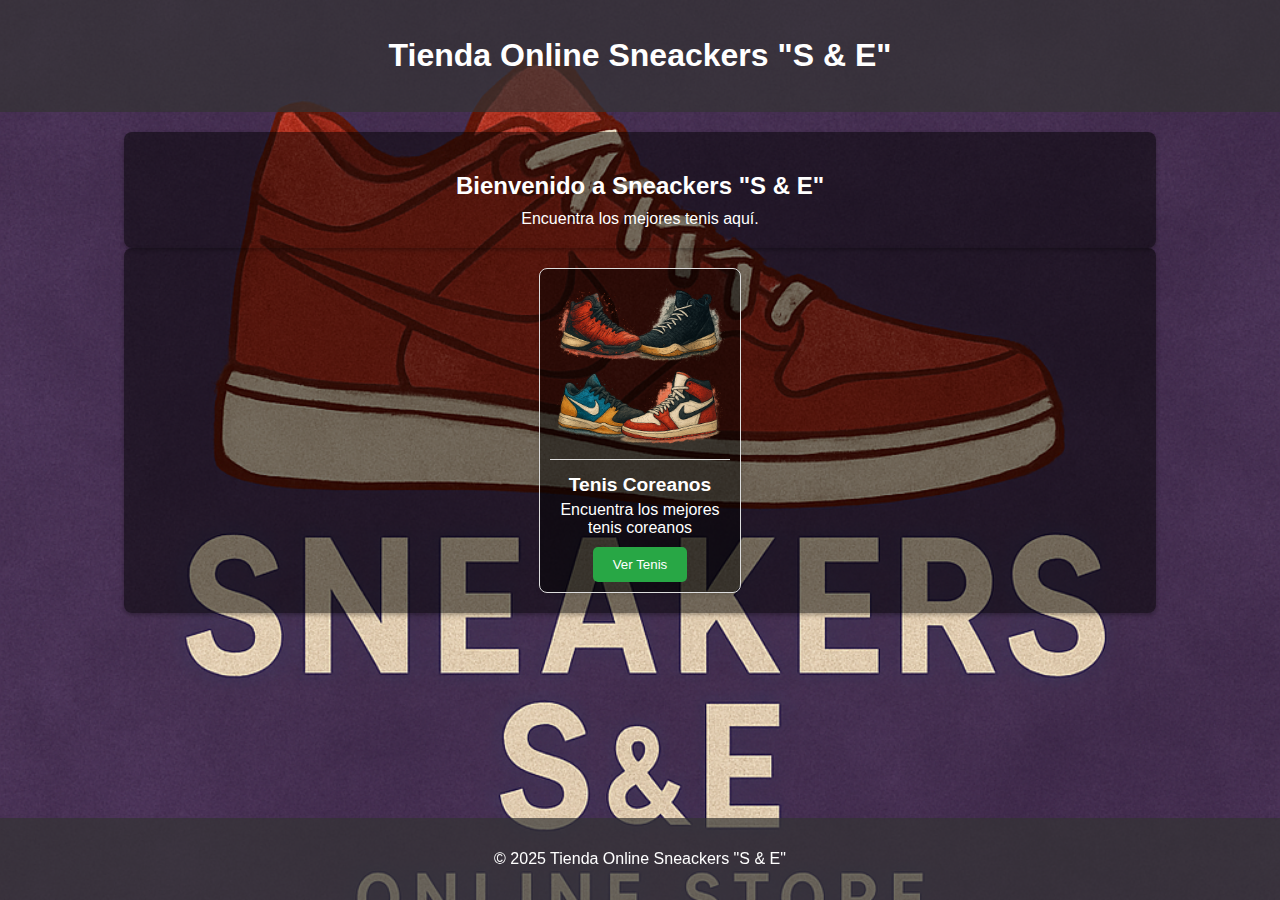
<file: index.html>
<!DOCTYPE html>
<html lang="es">
<head>
    <meta charset="UTF-8">
    <meta name="viewport" content="width=device-width, initial-scale=1.0">
    <title>Tienda Online Sneackers "S & E"</title>
    <link rel="stylesheet" href="style.css">
</head>
<body>
<header>
    <h1>Tienda Online Sneackers "S & E"</h1>
</header>
<main>
    <section>
        <h2>Bienvenido a Sneackers "S & E"</h2>
        <p>Encuentra los mejores tenis aquí.</p>
    </section>
    <section class="categories">
        <div class="category-card">
            <a href="coreanos.html">
                <div><img src="img/tenis.png" alt="Tenis Coreanos"></div>
                <h3>Tenis Coreanos</h3>
                <p>Encuentra los mejores tenis coreanos</p>
                <button>Ver Tenis</button>
            </a>
        </div>
    </section>
</main>
<footer>
    <p>&copy; 2025 Tienda Online Sneackers "S & E"</p>
</footer>
</body>
</html>
</file>
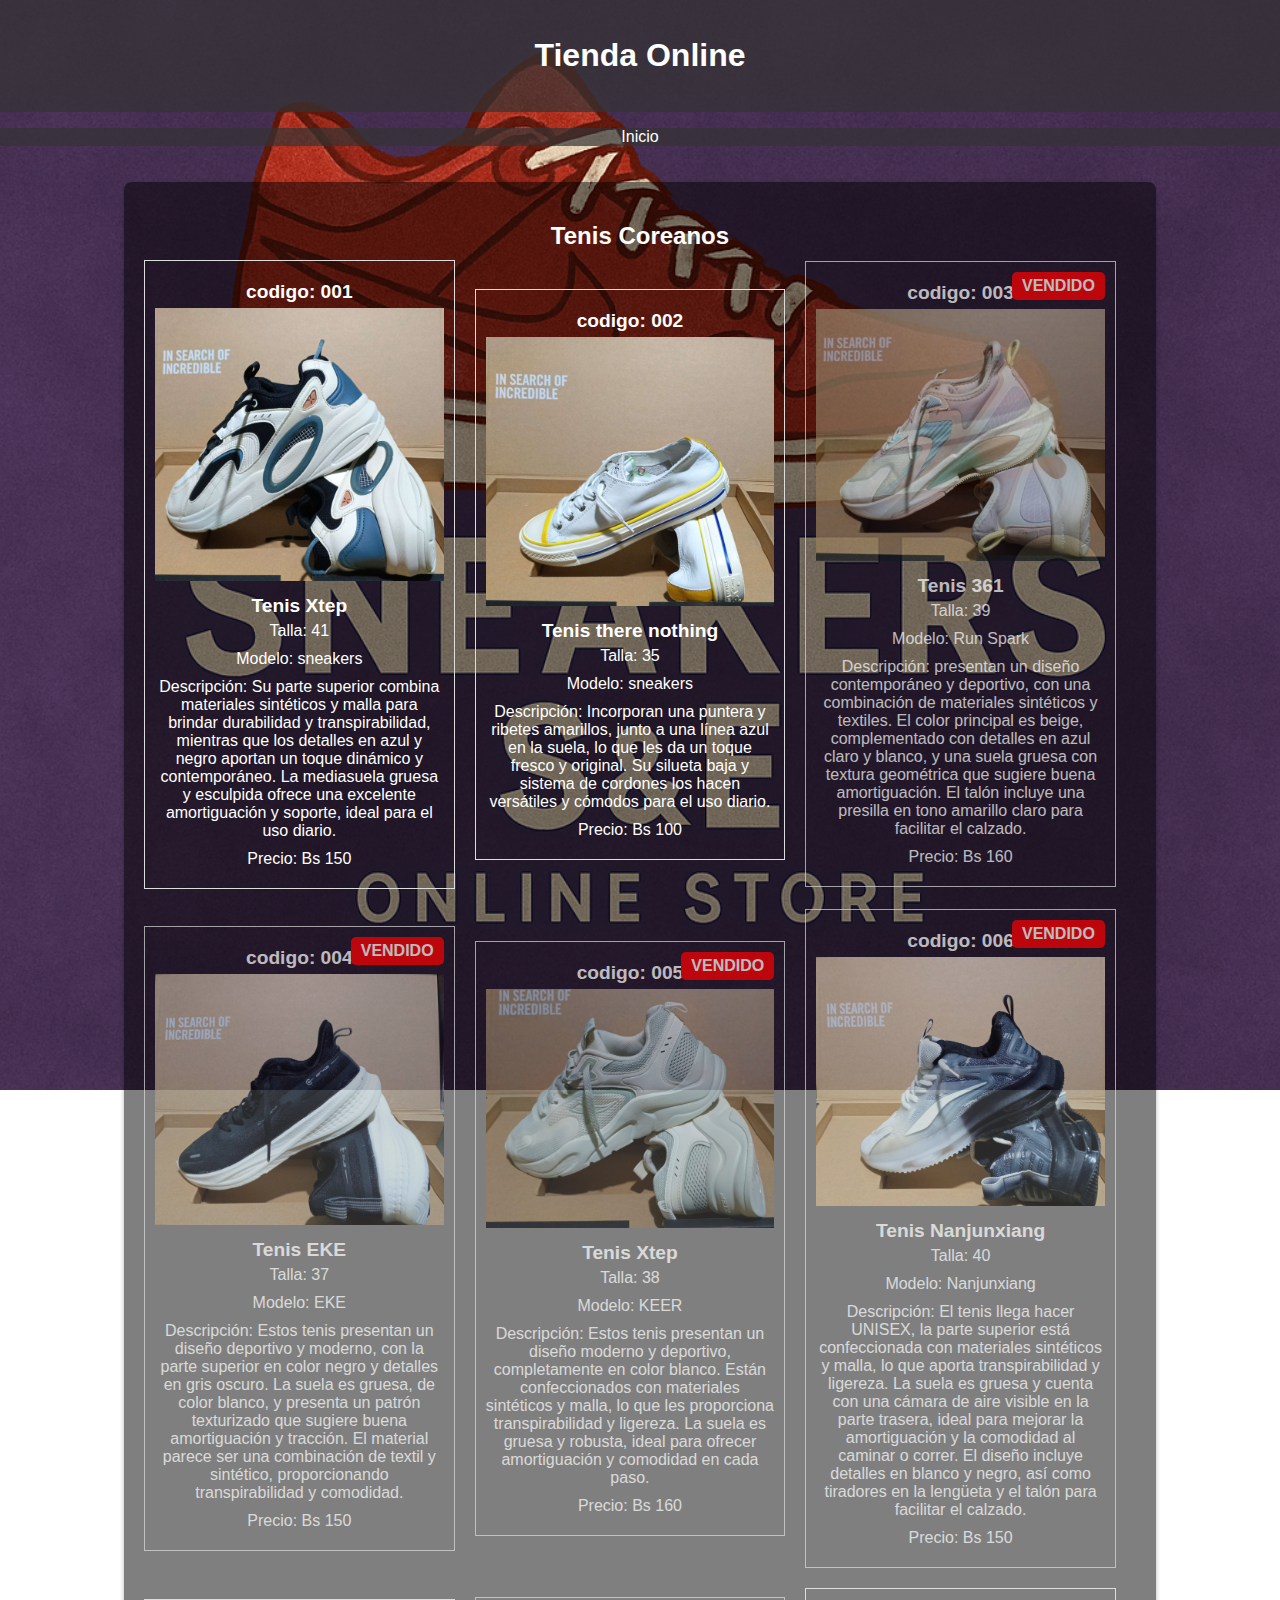
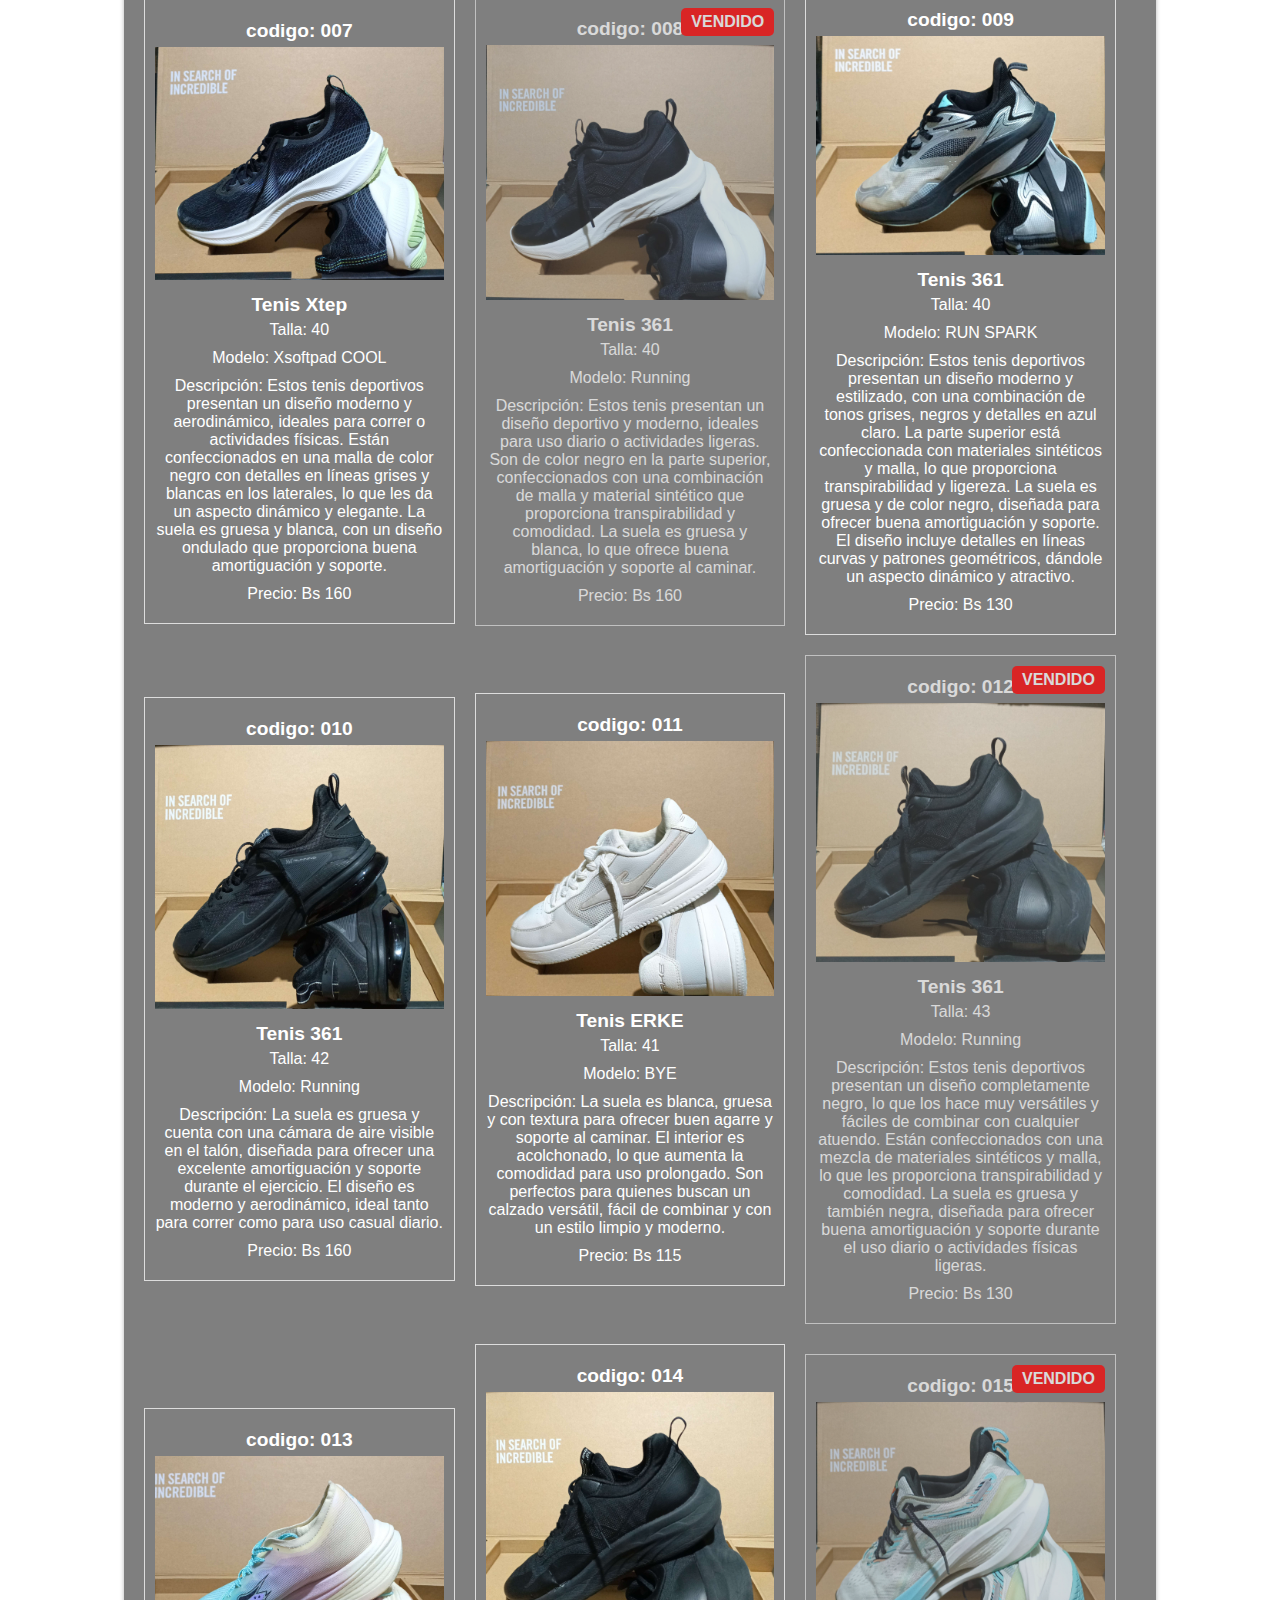
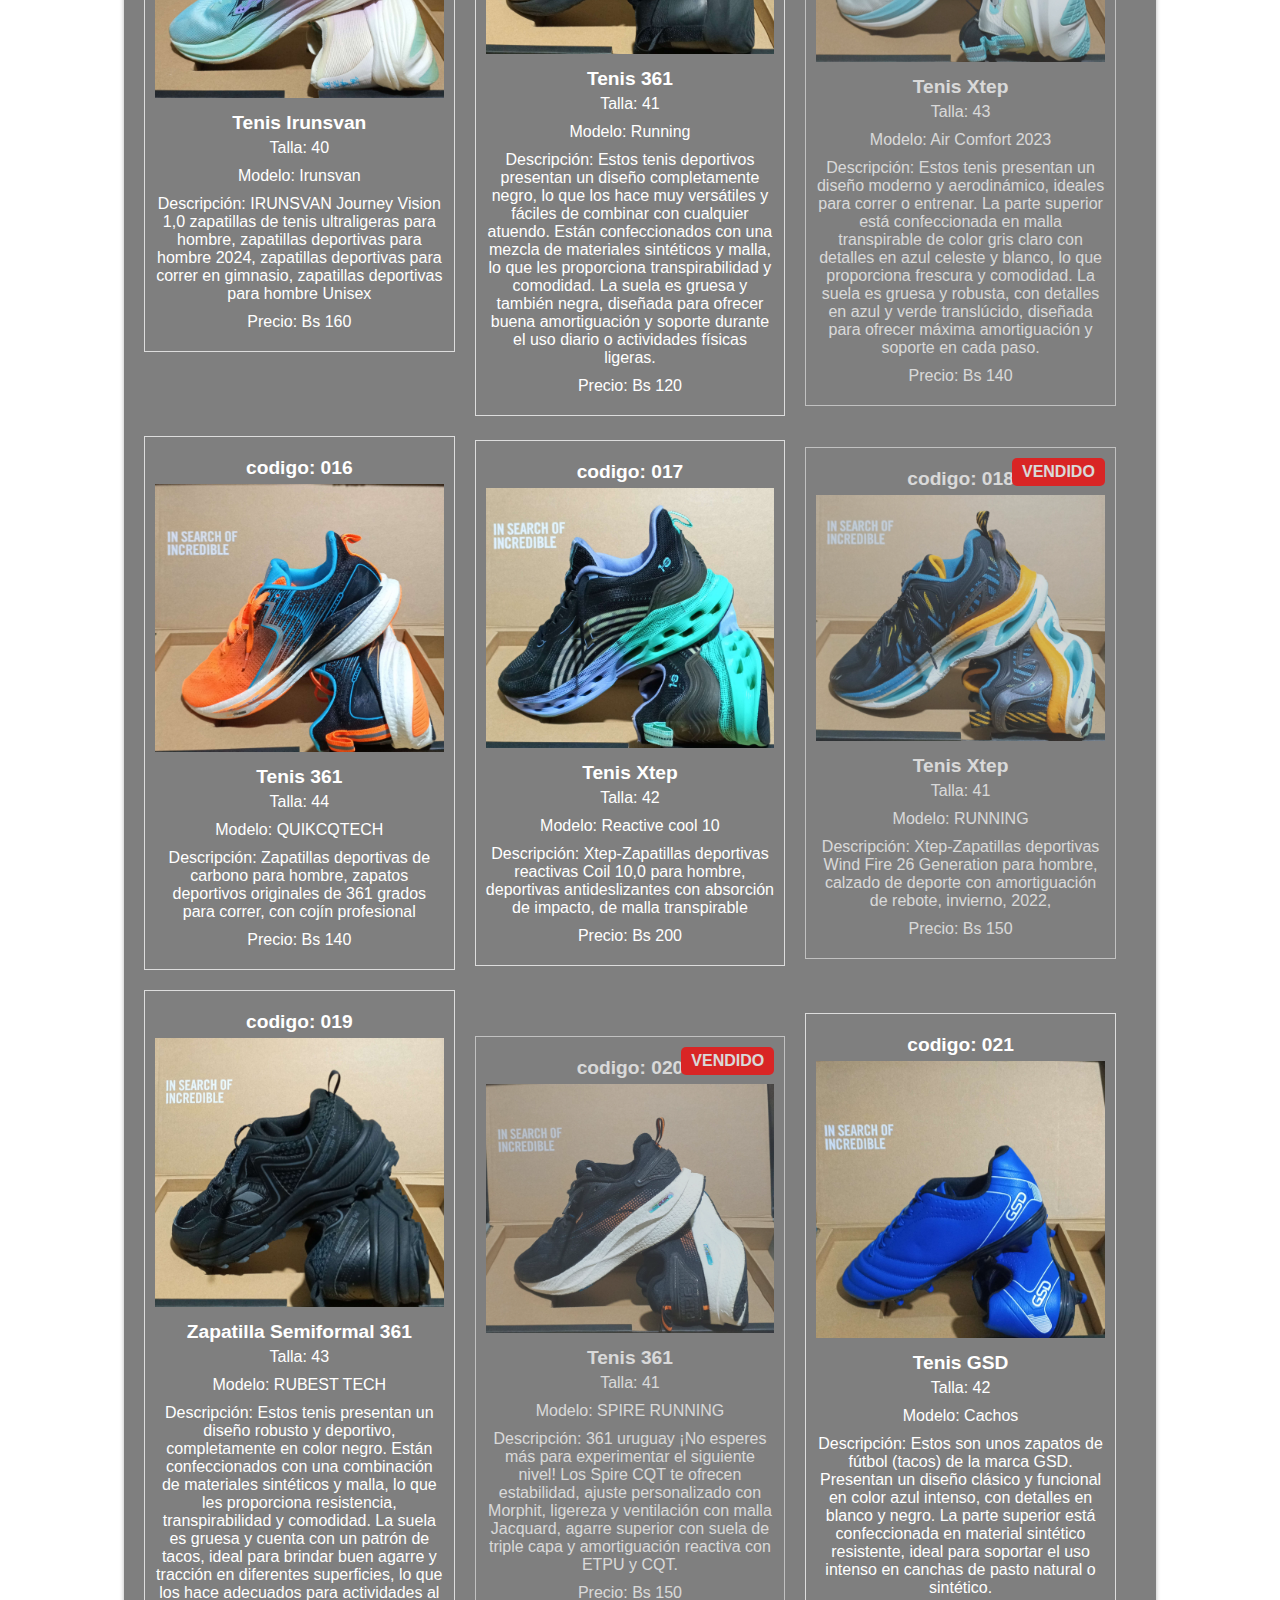
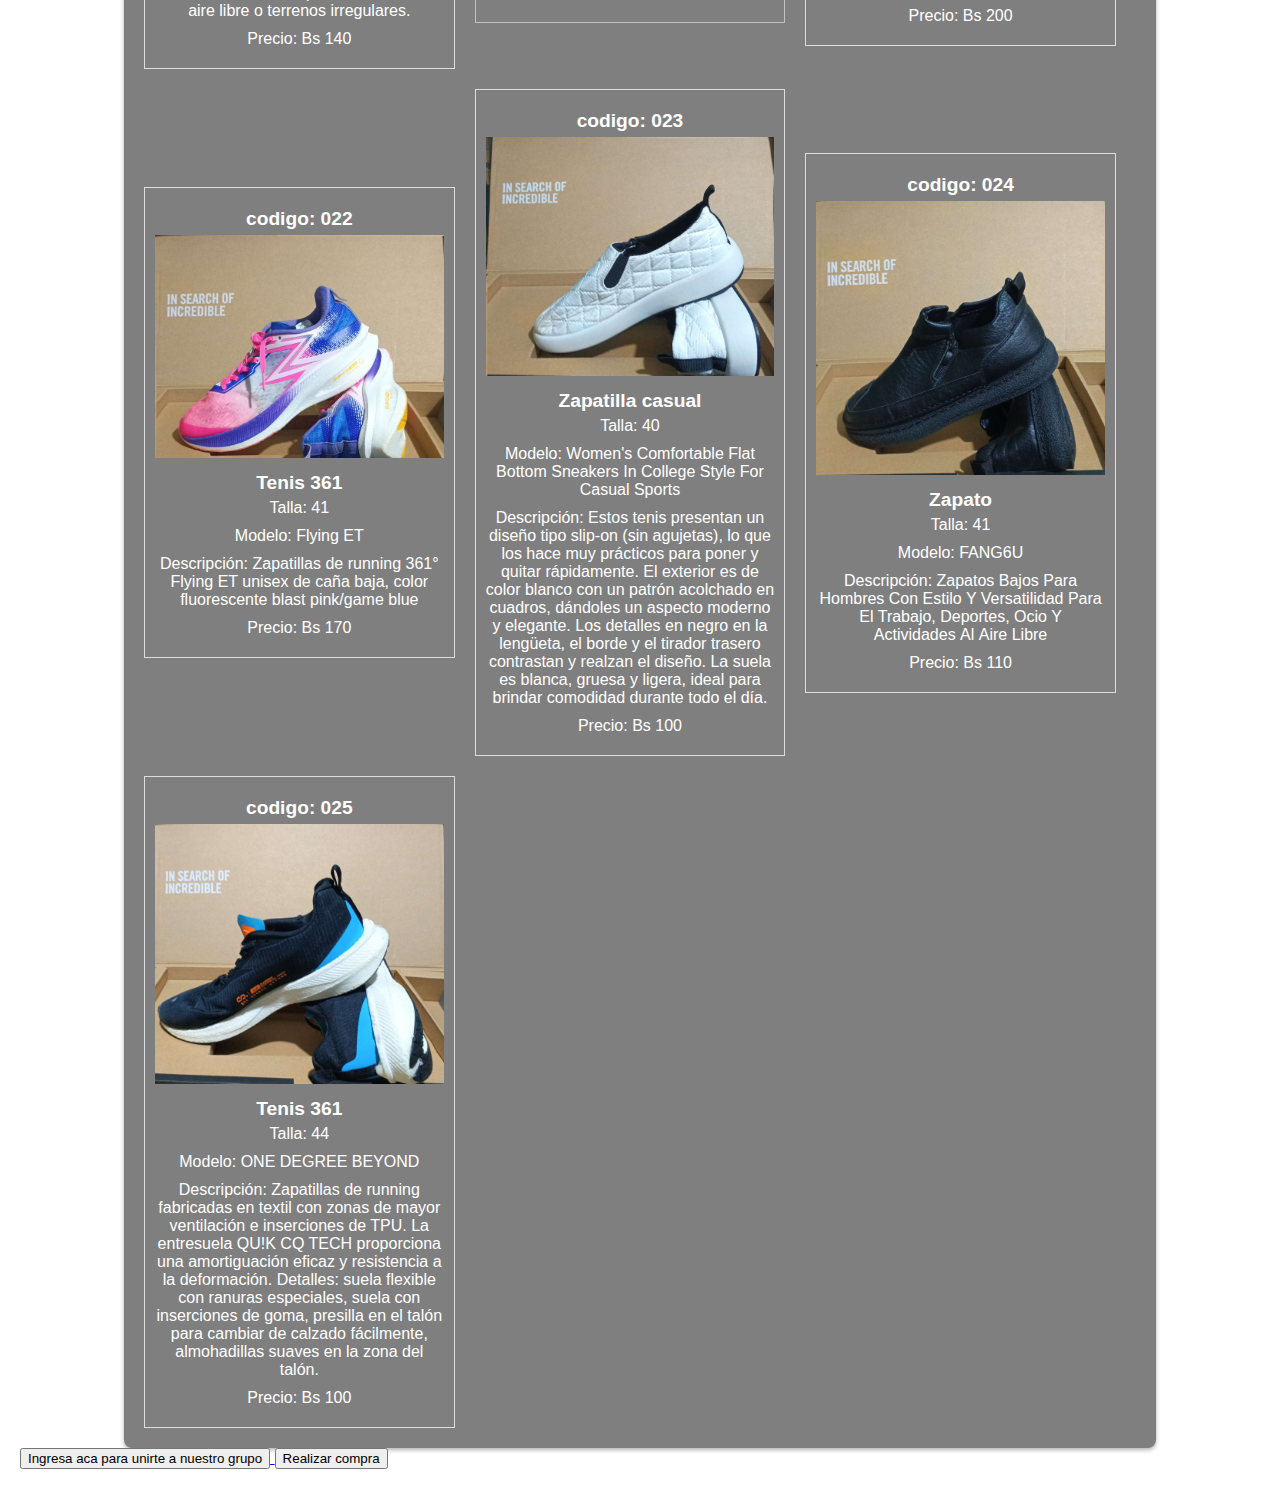
<file: coreanos.html>
<!DOCTYPE html>
<html lang="es">
<head>
  <meta charset="UTF-8">
  <meta name="viewport" content="width=device-width, initial-scale=1.0">
  <title>Poleras</title>
  <link rel="stylesheet" href="style.css">
</head>
<body>
<header>
  <h1>Tienda Online</h1>
</header>

<nav>
  <ul>
    <li><a href="index.html">Inicio</a></li>
  </ul>
</nav>

<main>
  <section>
    <h2>Tenis Coreanos</h2>
    <div class="products">
      <div class="product">
        <h3>codigo: 001</h3>
        <img src="imgcoreano/corenitos_1.jpg" alt="tenis Xtep">
        <h3>Tenis Xtep</h3>
        <p>Talla: 41</p>
        <p>Modelo: sneakers</p>
        <p>Descripción: Su parte superior combina materiales sintéticos y malla para brindar durabilidad y transpirabilidad, mientras que los detalles en azul y negro aportan un toque dinámico y contemporáneo. La mediasuela gruesa y esculpida ofrece una excelente amortiguación y soporte, ideal para el uso diario. </p>
        <p>Precio: Bs 150</p>
      </div>
      <div class="product">
        <h3>codigo: 002</h3>
        <img src="imgcoreano/corenitos_2.jpg" alt="tenis there nothing">
        <h3>Tenis there nothing</h3>
        <p>Talla: 35</p>
        <p>Modelo: sneakers</p>
        <p>Descripción: Incorporan una puntera y ribetes amarillos, junto a una línea azul en la suela, lo que les da un toque fresco y original. Su silueta baja y sistema de cordones los hacen versátiles y cómodos para el uso diario. </p>
        <p>Precio: Bs 100</p>
      </div>
      <div class="product sold-out">
        <h3>codigo: 003</h3>
        <img src="imgcoreano/corenitos_6.jpg" alt="tenis 361">
        <h3>Tenis 361</h3>
        <p>Talla: 39 </p>
        <p>Modelo: Run Spark</p>
        <p>Descripción: presentan un diseño contemporáneo y deportivo, con una combinación de materiales sintéticos y textiles. El color principal es beige, complementado con detalles en azul claro y blanco, y una suela gruesa con textura geométrica que sugiere buena amortiguación. El talón incluye una presilla en tono amarillo claro para facilitar el calzado. </p>
        <p>Precio: Bs 160</p>
        <p class="sold-out-label">VENDIDO</p>
      </div>
      <div class="product sold-out">
        <h3>codigo: 004</h3>
        <img src="imgcoreano/corenitos_8.jpg" alt="tenis EKE">
        <h3>Tenis EKE</h3>
        <p>Talla: 37 </p>
        <p>Modelo: EKE</p>
        <p>Descripción: Estos tenis presentan un diseño deportivo y moderno, con la parte superior en color negro y detalles en gris oscuro. La suela es gruesa, de color blanco, y presenta un patrón texturizado que sugiere buena amortiguación y tracción. El material parece ser una combinación de textil y sintético, proporcionando transpirabilidad y comodidad.  </p>
        <p>Precio: Bs 150</p>
        <p class="sold-out-label">VENDIDO</p>
      </div>
      <div class="product sold-out">
        <h3>codigo: 005</h3>
        <img src="imgcoreano/corenitos_9.jpg" alt="tenis EKE">
        <h3>Tenis Xtep</h3>
        <p>Talla: 38 </p>
        <p>Modelo: KEER</p>
        <p>Descripción: Estos tenis presentan un diseño moderno y deportivo, completamente en color blanco. Están confeccionados con materiales sintéticos y malla, lo que les proporciona transpirabilidad y ligereza. La suela es gruesa y robusta, ideal para ofrecer amortiguación y comodidad en cada paso.</p>
        <p>Precio: Bs 160</p>
        <p class="sold-out-label">VENDIDO</p>
      </div>
      <div class="product sold-out">
        <h3>codigo: 006</h3>
        <img src="imgcoreano/corenitos_10.jpg" alt="tenis EKE">
        <h3>Tenis Nanjunxiang</h3>
        <p>Talla: 40 </p>
        <p>Modelo: Nanjunxiang</p>
        <p>Descripción: El tenis llega hacer UNISEX, la parte superior está confeccionada con materiales sintéticos y malla, lo que aporta transpirabilidad y ligereza. La suela es gruesa y cuenta con una cámara de aire visible en la parte trasera, ideal para mejorar la amortiguación y la comodidad al caminar o correr. El diseño incluye detalles en blanco y negro, así como tiradores en la lengüeta y el talón para facilitar el calzado.</p>
        <p>Precio: Bs 150</p>
        <p class="sold-out-label">VENDIDO</p>
      </div>
      <div class="product">
        <h3>codigo: 007</h3>
        <img src="imgcoreano/corenitos_11.jpg" alt="tenis EKE">
        <h3>Tenis Xtep</h3>
        <p>Talla: 40 </p>
        <p>Modelo: Xsoftpad COOL</p>
        <p>Descripción: Estos tenis deportivos presentan un diseño moderno y aerodinámico, ideales para correr o actividades físicas. Están confeccionados en una malla de color negro con detalles en líneas grises y blancas en los laterales, lo que les da un aspecto dinámico y elegante. La suela es gruesa y blanca, con un diseño ondulado que proporciona buena amortiguación y soporte.</p>
        <p>Precio: Bs 160</p>
      </div>
      <div class="product sold-out">
        <h3>codigo: 008</h3>
        <img src="imgcoreano/corenitos_12.jpg" alt="tenis EKE">
        <h3>Tenis 361</h3>
        <p>Talla: 40 </p>
        <p>Modelo: Running</p>
        <p>Descripción: Estos tenis presentan un diseño deportivo y moderno, ideales para uso diario o actividades ligeras. Son de color negro en la parte superior, confeccionados con una combinación de malla y material sintético que proporciona transpirabilidad y comodidad. La suela es gruesa y blanca, lo que ofrece buena amortiguación y soporte al caminar.</p>
        <p>Precio: Bs 160</p>
        <p class="sold-out-label">VENDIDO</p>
      </div>
      <div class="product">
        <h3>codigo: 009</h3>
        <img src="imgcoreano/corenitos_13.jpg" alt="tenis EKE">
        <h3>Tenis 361</h3>
        <p>Talla: 40 </p>
        <p>Modelo: RUN SPARK</p>
        <p>Descripción: Estos tenis deportivos presentan un diseño moderno y estilizado, con una combinación de tonos grises, negros y detalles en azul claro. La parte superior está confeccionada con materiales sintéticos y malla, lo que proporciona transpirabilidad y ligereza. La suela es gruesa y de color negro, diseñada para ofrecer buena amortiguación y soporte. El diseño incluye detalles en líneas curvas y patrones geométricos, dándole un aspecto dinámico y atractivo.</p>
        <p>Precio: Bs 130</p>
      </div>
      <div class="product">
        <h3>codigo: 010</h3>
        <img src="imgcoreano/corenitos_14.jpg" alt="tenis EKE">
        <h3>Tenis 361</h3>
        <p>Talla: 42 </p>
        <p>Modelo: Running</p>
        <p>Descripción: La suela es gruesa y cuenta con una cámara de aire visible en el talón, diseñada para ofrecer una excelente amortiguación y soporte durante el ejercicio. El diseño es moderno y aerodinámico, ideal tanto para correr como para uso casual diario.</p>
        <p>Precio: Bs 160</p>
      </div>
      <div class="product">
        <h3>codigo: 011</h3>
        <img src="imgcoreano/corenitos_15.jpg" alt="tenis EKE">
        <h3>Tenis ERKE</h3>
        <p>Talla: 41 </p>
        <p>Modelo: BYE</p>
        <p>Descripción: La suela es blanca, gruesa y con textura para ofrecer buen agarre y soporte al caminar. El interior es acolchonado, lo que aumenta la comodidad para uso prolongado. Son perfectos para quienes buscan un calzado versátil, fácil de combinar y con un estilo limpio y moderno.</p>
        <p>Precio: Bs 115</p>
      </div>
     <div class="product sold-out">
        <h3>codigo: 012</h3>
        <img src="imgcoreano/corenitos_16.jpg" alt="tenis EKE">
        <h3>Tenis 361</h3>
        <p>Talla: 43</p>
        <p>Modelo: Running</p>
        <p>Descripción: Estos tenis deportivos presentan un diseño completamente negro, lo que los hace muy versátiles y fáciles de combinar con cualquier atuendo. Están confeccionados con una mezcla de materiales sintéticos y malla, lo que les proporciona transpirabilidad y comodidad. La suela es gruesa y también negra, diseñada para ofrecer buena amortiguación y soporte durante el uso diario o actividades físicas ligeras.</p>
        <p>Precio: Bs 130</p>
        <p class="sold-out-label">VENDIDO</p>
      </div>
      <div class="product">
        <h3>codigo: 013</h3>
        <img src="imgcoreano/corenitos_17.jpg" alt="tenis EKE">
        <h3>Tenis Irunsvan</h3>
        <p>Talla: 40 </p>
        <p>Modelo: Irunsvan</p>
        <p>Descripción: IRUNSVAN Journey Vision 1,0 zapatillas de tenis ultraligeras para hombre, zapatillas deportivas para hombre 2024, zapatillas deportivas para correr en gimnasio, zapatillas deportivas para hombre Unisex</p>
        <p>Precio: Bs 160</p>
      </div>
      <div class="product">
        <h3>codigo: 014</h3>
        <img src="imgcoreano/corenitos_18.jpg" alt="tenis EKE">
        <h3>Tenis 361</h3>
        <p>Talla: 41 </p>
        <p>Modelo: Running</p>
        <p>Descripción: Estos tenis deportivos presentan un diseño completamente negro, lo que los hace muy versátiles y fáciles de combinar con cualquier atuendo. Están confeccionados con una mezcla de materiales sintéticos y malla, lo que les proporciona transpirabilidad y comodidad. La suela es gruesa y también negra, diseñada para ofrecer buena amortiguación y soporte durante el uso diario o actividades físicas ligeras. </p>
        <p>Precio: Bs 120</p>
      </div>
      <div class="product sold-out">
        <h3>codigo: 015</h3>
        <img src="imgcoreano/corenitos_19.jpg" alt="tenis EKE">
        <h3>Tenis Xtep</h3>
        <p>Talla: 43 </p>
        <p>Modelo: Air Comfort 2023</p>
        <p>Descripción: Estos tenis presentan un diseño moderno y aerodinámico, ideales para correr o entrenar. La parte superior está confeccionada en malla transpirable de color gris claro con detalles en azul celeste y blanco, lo que proporciona frescura y comodidad. La suela es gruesa y robusta, con detalles en azul y verde translúcido, diseñada para ofrecer máxima amortiguación y soporte en cada paso.   </p>
        <p>Precio: Bs 140</p>
        <p class="sold-out-label">VENDIDO</p>
      </div>
      <div class="product">
        <h3>codigo: 016</h3>
        <img src="imgcoreano/corenitos_20.jpg" alt="tenis EKE">
        <h3>Tenis 361</h3>
        <p>Talla: 44 </p>
        <p>Modelo: QUIKCQTECH</p>
        <p>Descripción: Zapatillas deportivas de carbono para hombre, zapatos deportivos originales de 361 grados para correr, con cojín profesional </p>
        <p>Precio: Bs 140</p>
      </div>
      <div class="product">
        <h3>codigo: 017</h3>
        <img src="imgcoreano/corenitos_21.jpg" alt="tenis EKE">
        <h3>Tenis Xtep</h3>
        <p>Talla: 42 </p>
        <p>Modelo: Reactive cool 10</p>
        <p>Descripción: Xtep-Zapatillas deportivas reactivas Coil 10,0 para hombre, deportivas antideslizantes con absorción de impacto, de malla transpirable </p>
        <p>Precio: Bs 200</p>
      </div>
      <div class="product sold-out">
        <h3>codigo: 018</h3>
        <img src="imgcoreano/corenitos_22.jpg" alt="tenis EKE">
        <h3>Tenis Xtep</h3>
        <p>Talla: 41 </p>
        <p>Modelo: RUNNING </p>
        <p>Descripción: Xtep-Zapatillas deportivas Wind Fire 26 Generation para hombre, calzado de deporte con amortiguación de rebote, invierno, 2022,</p>
        <p>Precio: Bs 150</p>
        <p class="sold-out-label">VENDIDO</p>
      </div>
      <div class="product">
        <h3>codigo: 019</h3>
        <img src="imgcoreano/corenitos_23.jpg" alt="tenis EKE">
        <h3>Zapatilla Semiformal 361</h3>
        <p>Talla: 43 </p>
        <p>Modelo: RUBEST TECH</p>
        <p>Descripción: Estos tenis presentan un diseño robusto y deportivo, completamente en color negro. Están confeccionados con una combinación de materiales sintéticos y malla, lo que les proporciona resistencia, transpirabilidad y comodidad. La suela es gruesa y cuenta con un patrón de tacos, ideal para brindar buen agarre y tracción en diferentes superficies, lo que los hace adecuados para actividades al aire libre o terrenos irregulares.  </p>
        <p>Precio: Bs 140</p>
      </div>
      <div class="product sold-out">
        <h3>codigo: 020</h3>
        <img src="imgcoreano/corenitos_24.jpg" alt="tenis EKE">
        <h3>Tenis 361 </h3>
        <p>Talla: 41 </p>
        <p>Modelo: SPIRE RUNNING</p>
        <p>Descripción: 361 uruguay ¡No esperes más para experimentar el siguiente nivel! Los Spire CQT te ofrecen estabilidad, ajuste personalizado con Morphit, ligereza y ventilación con malla Jacquard, agarre superior con suela de triple capa y amortiguación reactiva con ETPU y CQT. </p>
        <p>Precio: Bs 150</p>
        <p class="sold-out-label">VENDIDO</p>
      </div>
      <div class="product">
        <h3>codigo: 021</h3>
        <img src="imgcoreano/corenitos_25.jpg" alt="tenis EKE">
        <h3>Tenis GSD</h3>
        <p>Talla: 42 </p>
        <p>Modelo: Cachos</p>
        <p>Descripción: Estos son unos zapatos de fútbol (tacos) de la marca GSD. Presentan un diseño clásico y funcional en color azul intenso, con detalles en blanco y negro. La parte superior está confeccionada en material sintético resistente, ideal para soportar el uso intenso en canchas de pasto natural o sintético.  </p>
        <p>Precio: Bs 200</p>
      </div>
      <div class="product">
        <h3>codigo: 022</h3>
        <img src="imgcoreano/corenitos_26.jpg" alt="tenis EKE">
        <h3>Tenis 361</h3>
        <p>Talla: 41 </p>
        <p>Modelo: Flying ET</p>
        <p>Descripción: Zapatillas de running 361° Flying ET unisex de caña baja, color fluorescente blast pink/game blue</p>
        <p>Precio: Bs 170</p>
      </div>
      <div class="product">
        <h3>codigo: 023</h3>
        <img src="imgcoreano/corenitos_27.jpg" alt="tenis EKE">
        <h3>Zapatilla casual</h3>
        <p>Talla: 40 </p>
        <p>Modelo: Women's Comfortable Flat Bottom Sneakers In College Style For Casual Sports</p>
        <p>Descripción: Estos tenis presentan un diseño tipo slip-on (sin agujetas), lo que los hace muy prácticos para poner y quitar rápidamente. El exterior es de color blanco con un patrón acolchado en cuadros, dándoles un aspecto moderno y elegante. Los detalles en negro en la lengüeta, el borde y el tirador trasero contrastan y realzan el diseño. La suela es blanca, gruesa y ligera, ideal para brindar comodidad durante todo el día. </p>
        <p>Precio: Bs 100</p>
      </div>
      <div class="product">
        <h3>codigo: 024</h3>
        <img src="imgcoreano/corenitos_28.jpg" alt="tenis EKE">
        <h3>Zapato </h3>
        <p>Talla: 41 </p>
        <p>Modelo: FANG6U</p>
        <p>Descripción: Zapatos Bajos Para Hombres Con Estilo Y Versatilidad Para El Trabajo, Deportes, Ocio Y Actividades Al Aire Libre </p>
        <p>Precio: Bs 110</p>
      </div>
      <div class="product">
        <h3>codigo: 025</h3>
        <img src="imgcoreano/corenitos_29.jpg" alt="tenis EKE">
        <h3>Tenis 361</h3>
        <p>Talla: 44 </p>
        <p>Modelo: ONE DEGREE BEYOND</p>
        <p>Descripción: Zapatillas de running fabricadas en textil con zonas de mayor ventilación e inserciones de TPU. La entresuela QU!K CQ TECH proporciona una amortiguación eficaz y resistencia a la deformación. Detalles: suela flexible con ranuras especiales, suela con inserciones de goma, presilla en el talón para cambiar de calzado fácilmente, almohadillas suaves en la zona del talón. </p>
        <p>Precio: Bs 100</p>
      </div>
    </div>
  </section>
  <a id="checkoutLink" href="#" style="display: none;">Finalizar Compra</a>
  <a href="https://chat.whatsapp.com/LAk5vpVwfTD9J4COCG9NB0">
    <button>Ingresa aca para unirte a nuestro grupo</button>
  </a>
  <a href="https://wa.me/59171105921">
    <button>Realizar compra</button>
  </a>
</main>
<script src="script.js"></script>
</body>
</html>
</file>
<file: style.css>
body {
    font-family: Arial, sans-serif;
    margin: 0;
    padding: 0;
    background-image: url('fondo.png'); /* Ajusta la URL de la imagen de fondo */
    background-size: cover;
    background-position: center;
    background-repeat: no-repeat;
    background-attachment: fixed;
    color: white;
}

header {
    background-color: rgba(51, 51, 51, 0.7); /* Fondo semitransparente para el texto */
    color: white;
    padding: 1em 0;
    text-align: center;
}

nav ul {
    list-style-type: none;
    padding: 0;
    display: flex;
    justify-content: center;
    background-color: rgba(51, 51, 51, 0.7); /* Fondo semitransparente para el menú */
}

nav ul li {
    margin: 0 10px;
}

nav ul li a {
    color: white;
    text-decoration: none;
}

main {
    padding: 20px;
}

.categories {
    display: flex;
    flex-wrap: wrap;
    gap: 20px;
    justify-content: center;
}

.category-card {
    border: 1px solid #ddd;
    border-radius: 8px;
    overflow: hidden;
    width: 200px;
    box-shadow: 0 2px 4px rgba(0, 0, 0, 0.1);
    transition: transform 0.2s;
    background-color: rgba(0, 0, 0, 0.5); /* Fondo semitransparente para los cuadros */
}

.category-card:hover {
    transform: translateY(-5px);
}

.category-card a {
    text-decoration: none;
    color: inherit;
    display: flex;
    flex-direction: column;
    align-items: center;
    padding: 10px;
}

.category-card img {
    max-width: 100%;
    height: auto;
    border-bottom: 1px solid #ddd;
}

.category-card h3 {
    margin: 10px 0 5px;
    font-size: 1.2em;
}

.category-card p {
    margin: 0 0 10px;
    text-align: center;
}

.category-card button {
    padding: 10px 20px;
    background-color: #28a745;
    color: white;
    border: none;
    border-radius: 5px;
    cursor: pointer;
    transition: background-color 0.2s;
}

.category-card button:hover {
    background-color: #218838;
}

.products {
    display: flex;
    flex-wrap: wrap;
    gap: 20px;
}

.product {
    border: 1px solid #ddd;
    padding: 10px;
    width: calc(33.33% - 20px);
    box-sizing: border-box;
    position: relative;
}

.product img {
    max-width: 100%;
    height: auto;
}

.product h3 {
    margin: 10px 0 5px;
    font-size: 1.2em;
}

.product p {
    margin: 0 0 10px;
}

.product.sold-out {
    opacity: 0.7;
    pointer-events: none;
}

.product.sold-out .sold-out-label {
    position: absolute;
    top: 10px;
    right: 10px;
    background-color: #ff0000;
    color: white;
    padding: 5px 10px;
    border-radius: 5px;
    font-weight: bold;
}

form {
    margin-top: 20px;
}

form label {
    display: block;
    margin-top: 10px;
}

form input, form select {
    width: 100%;
    padding: 8px;
    margin-top: 5px;
    box-sizing: border-box;
}

#orderSummary {
    margin-top: 20px;
}

#checkoutLink {
    display: inline-block;
    margin-top: 10px;
    padding: 10px 20px;
    background-color: #28a745;
    color: white;
    text-decoration: none;
    border-radius: 5px;
}

#checkoutLink:hover {
    background-color: #218838;
}

footer {
    background-color: rgba(51, 51, 51, 0.7); /* Fondo semitransparente para el pie de página */
    color: white;
    text-align: center;
    padding: 1em 0;
    position: fixed;
    width: 100%;
    bottom: 0;
}

/* Estilos adicionales para el contenido principal */
main section {
    background-color: rgba(0, 0, 0, 0.5); /* Fondo semitransparente para el contenido principal */
    color: white;
    padding: 20px;
    border-radius: 8px;
    box-shadow: 0 2px 4px rgba(0, 0, 0, 0.3);
    text-align: center;
    margin-bottom: 20px;
}

main section h2 {
    margin-bottom: 10px;
}

main section p {
    margin: 0;
}

/* Media Queries para dispositivos móviles */
@media (max-width: 768px) {
    body {
        font-size: 14px;
    }

    header {
        padding: 0.8em 0;
    }

    nav ul {
        flex-direction: column;
        align-items: center;
    }

    nav ul li {
        margin: 5px 0;
    }

    .categories {
        flex-direction: column;
        align-items: center;
    }

    .category-card {
        width: 90%;
    }

    .products {
        flex-direction: column;
        align-items: center;
    }

    .product {
        width: 90%;
    }

    main section {
        width: 90%;
        margin: 0 auto;
    }

    footer {
        padding: 0.5em 0;
    }
}

/* Media Queries para computadoras */
@media (min-width: 769px) {
    body {
        font-size: 16px;
    }

    header {
        padding: 1em 0;
    }

    nav ul {
        flex-direction: row;
        align-items: center;
    }

    nav ul li {
        margin: 0 10px;
    }

    .categories {
        flex-direction: row;
        align-items: center;
    }

    .category-card {
        width: 200px;
    }

    .products {
        flex-direction: row;
        align-items: center;
    }

    .product {
        width: calc(33.33% - 20px);
    }

    main section {
        width: 80%;
        margin: 0 auto;
    }

    footer {
        padding: 1em 0;
    }
}
</file>
